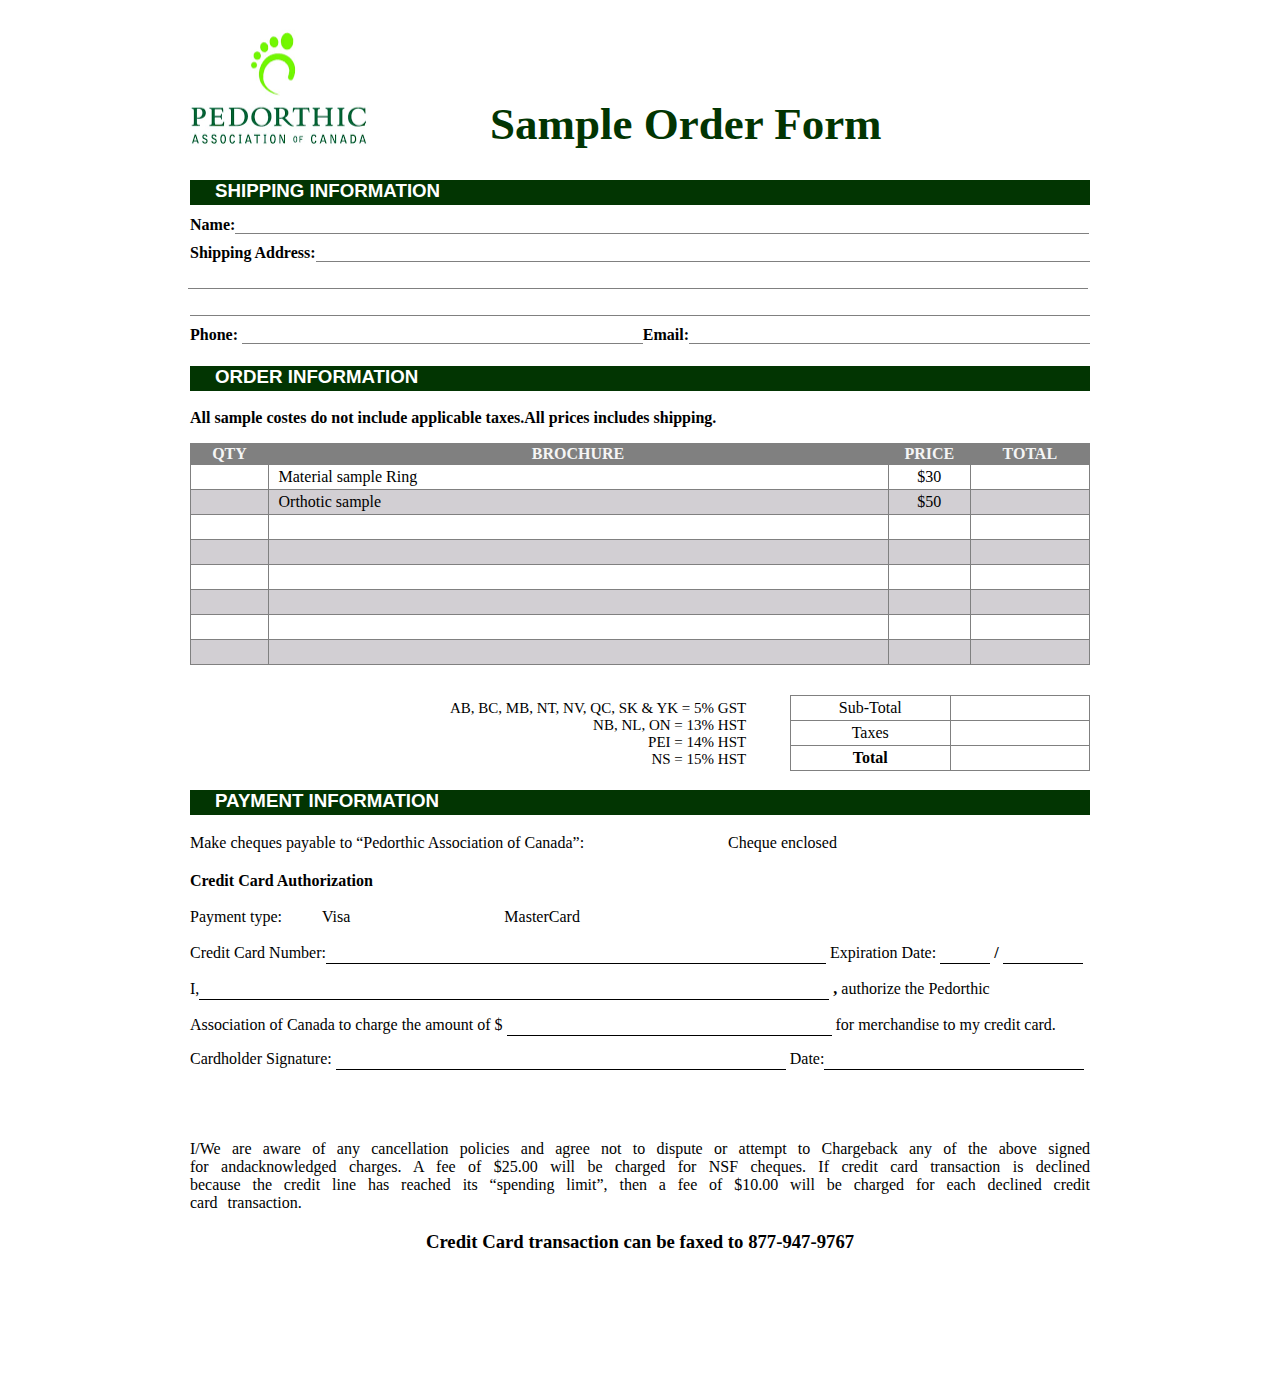
<file: index.html>
<!DOCTYPE html>
<html>
    <head>
        <meta name="viewport" content="width=device-width, initial-scale=1">
        <link rel="stylesheet" href="style.css">
        <img class="rg_i Q4LuWd" id="imageQ"
        src="[data-uri]" 
        data-deferred="1" jsname="Q4LuWd" width="300" height="169" alt="Pedorthic Association of Canada - Posts | Facebook" data-iml="4452.07500000015" data-atf="true"> 
        <h1>Sample Order Form</h1>
    </head>
    <body>
     <form>
    <div id="shipping">
             <h3>SHIPPING INFORMATION</h3>
             <h4 id="nam">Name:<input type="text" id="name"></h4>
             <h4 id="addr">Shipping Address:<input type="text" id="add"><br>
                                  <input type="text" id="add1"><br>
                                  <input type="text" id="add2"><br>
            </h4>
             <h4 id="ph">Phone: <input type="text/number" id="phone">Email:<input type="email" id="email"></h4>
    </div>
    <div id="order">
             <h3>ORDER INFORMATION</h3>
             <p><b>All sample costes do not include applicable taxes.All prices includes shipping.</b> </p>         
    </div>


    <div id="tab1">
         <table id="table1">   
            
            <tr id="head-row">
               <th id="th-qty">QTY</th> 
               <th id="th-brochure">BROCHURE</th> 
               <th id="th-price">PRICE</th>
               <th id="th-tot">TOTAL</th> 
           </tr >  
         
           <tr id="rows">
               <td id="td-qty"></td>
               <td id="td-brochure">Material sample Ring</td>
               <td id="td-price">$30</td>
               <td id="td-total"></td>  
           </tr>
           <tr id="rows">
            <td id="td-qty"></td>
            <td id="td-brochure">Orthotic sample</td>
            <td id="td-price">$50</td>
            <td id="td-total"></td>
               
           </tr>
           <tr id="rows">
            <td id="td-qty"></td>
            <td id="td-brochure"></td>
            <td id="td-price"></td>
            <td id="td-total"></td>
               
           </tr>
           <tr id="rows">
            <td id="td-qty"></td>
            <td id="td-brochure"></td>
            <td id="td-price"></td>
            <td id="td-total"></td>
               
           </tr>
           <tr id="rows">
            <td id="td-qty"></td>
            <td id="td-brochure"></td>
            <td id="td-price"></td>
            <td id="td-total"></td>
               
           </tr>
           <tr id="rows">
            <td id="td-qty"></td>
            <td id="td-brochure"></td>
            <td id="td-price"></td>
            <td id="td-total"></td>
               
           </tr>
           <tr id="rows">
            <td id="td-qty"></td>
            <td id="td-brochure"></td>
            <td id="td-price"></td>
            <td id="td-total"></td>
               
           </tr>
           <tr id="rows">
            <td id="td-qty"></td>
            <td id="td-brochure"></td>
            <td id="td-price"></td>
            <td id="td-total"></td>
               
           </tr>
           
        </table>
    </div>
    
    <div id="tab2">
        <div id="gst">
            AB, BC, MB, NT, NV, QC, SK & YK = 5% GST<br>
            NB, NL, ON = 13% HST<br>
            PEI = 14% HST<br>
            NS = 15% HST<br>
        </div>        
    <table id="table2">
        <tr id="row2">
            <td id="td-box2">Sub-Total</td>
            <td id="td-box2"></td>
        </tr id="row2">
        <tr>
            <td id="td-box2">Taxes</td>
            <td id="td-box2"></td>
        </tr>
        <tr  id="row2">
            <td id="td-box2"><b>Total</b></td>
            <td id="td-box2"></td>
        </tr>
    </table>
    </div>
    
    <div id="payment">
    
    <div id="pay">
        <h3>PAYMENT INFORMATION</h3> 
        <p>Make cheques payable to “Pedorthic Association of Canada”:<input type="text/number" id="cheque"> Cheque enclosed</p><br>
    </div>
          
    <div id="author">
        <b>Credit Card Authorization</b> <br><br>
           Payment type:<span id="master">Visa </span> MasterCard  <br><br>
    </div>

     <div id="card">
        Credit Card Number:<input type="text/number" id="credit" name="Credit Card Number"> <span id="bottom-box">Expiration Date:</span>
        <input type="text/number" id="credit-date0" name=" Expiration Date"> <b><span id="backslash"> / </span> </b> <input type="text/number" id="credit-date1" name=" Expiration Date"> <br>
     </div>
        
        <p id="para0">    
            I,<input type="text" id="credit-name"> <b>,</b> authorize the Pedorthic <br>
        </p>

        <p id="para1">
            Association of Canada to charge the amount of $ <input type="text/number" id="credit-amt"> for merchandise to my credit card.<br><br>
        </p>
        
        <p id="para2">
            Cardholder Signature: <input type="text" id="sign" name=" Cardholder Signature"> Date:<input type="text/number" id="sign-date" name="Date"> <br>
        </p> <br><br><br>

        <div id="para3">
            I/We are aware of any cancellation policies and agree not to dispute or attempt to Chargeback any of the above signed for andacknowledged charges. 
            A fee of $25.00 will be charged for NSF cheques. If credit card transaction is declined because the credit line has reached its “spending limit”,
            then a fee of $10.00 will be charged for each declined credit card transaction.
        </div>
    </div>

    <div id="footer">
            
        <h3><b>Credit Card transaction can be faxed to 877-947-9767</b></h3>
    
    </div>
  
    </form>
    </body>
</html>
</file>
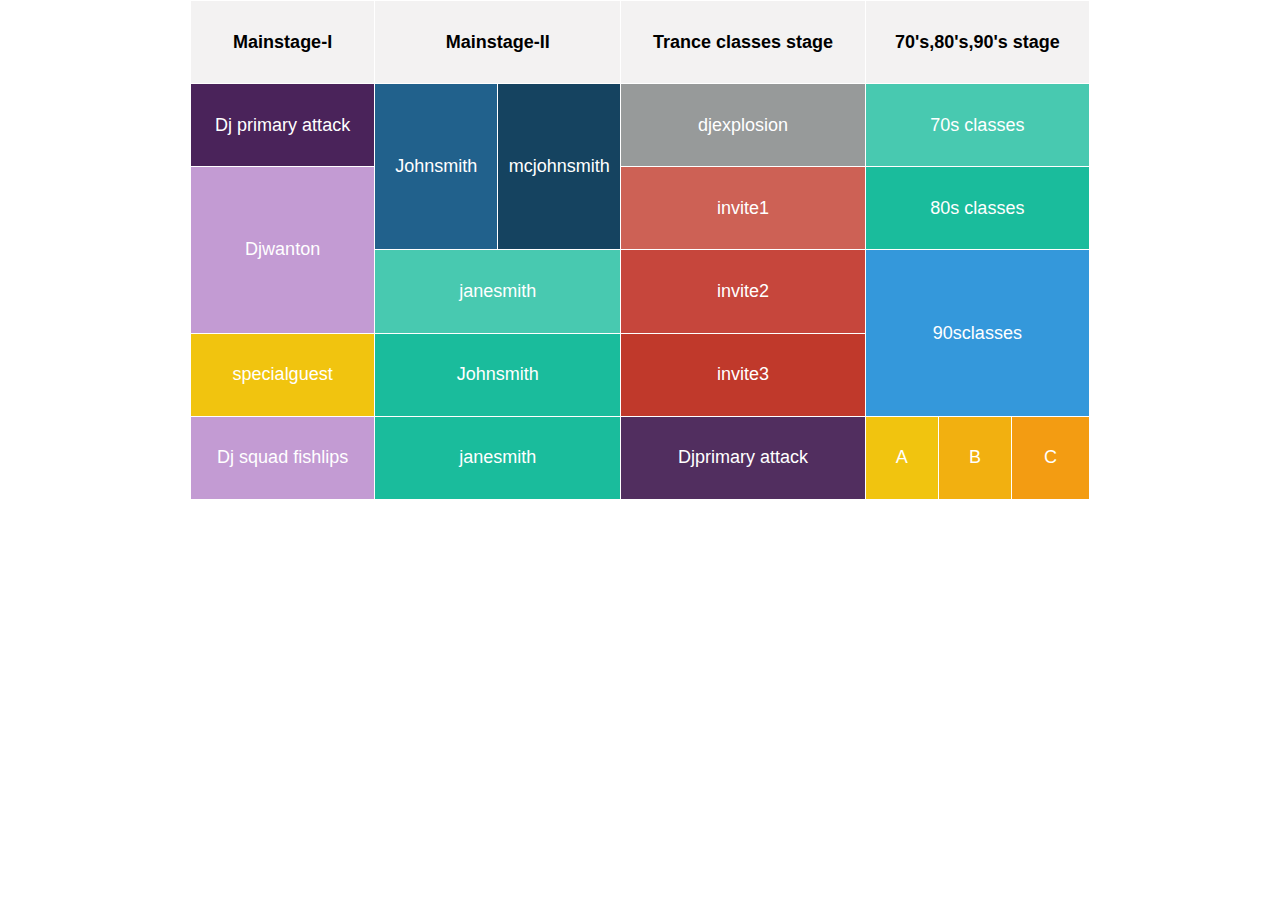
<file: Task2-complicated table.html>
<!DOCTYPE html>
<link rel="stylesheet" href="style1.css">
    <head></head>
    <body>
        <table id="timetable">
            <tr id="column1">
                <th colspan="">Mainstage-I</th>
                <th colspan="2">Mainstage-II</th>
                <th colspan="1" id="column">Trance classes stage</th>
                <th colspan="3" >70's,80's,90's stage</th>                
            </tr>


            <div id="spell">
            <tr>
                <td rowspan="2" id="primary0">Dj primary attack</td>
                <td  rowspan="3" id="john0">Johnsmith</td>
                <td rowspan="3"  id="john1" >mcjohnsmith</td>
                <td colspan="1" rowspan="2" id="explosion0">djexplosion</td>
                <td colspan="3" rowspan="2" id="year-70">70s classes</td>
                
            </tr>
            <tr>
               
            </tr>
            <tr>
                <td id="wanton" rowspan="2" >Djwanton</td>
                <td colspan="1" id="in1">invite1</td>
                <td rowspan="" colspan="3" id="year-80">80s classes</td>
               
            </tr>
            <tr>
                <td colspan="2" id="jane0">janesmith</td>
                <td colspan="1" id="in2">invite2</td>
                <td rowspan="2" colspan="3" id="year-90">90sclasses</td>
            </tr>

            <tr>
                <td rowspan="2" id="special">specialguest</td>
                <td colspan="2" rowspan="2" id="john2">Johnsmith</td>  
                <td colspan="1" id="in3">invite3</td>
            </tr>
            <tr>
                <td rowspan="3" colspan="1" id="primary1">Djprimary attack</td>
                <td colspan="" rowspan="3" id="a">A</td>
                <td colspan="" rowspan="3" id="b">B</td>
                <td colspan="" rowspan="3" id='c'>C</td>
            </tr>
            <tr>
                <td rowspan="2" id="fish">Dj squad fishlips</td>
                <td rowspan="2" colspan="2" id="jane1">janesmith</td>
                
            </tr>

            <tr>        
               
            </tr>
        </div>
        </table>



    </body>
</html>
</file>
<file: style.css>
*{
    box-sizing: border-box;
    font-family: serif,'Gill Sans', 'Gill Sans MT', Calibri, 'Trebuchet MS', sans-serif;
    
}
#imageQ{
   margin-left:-60px;
}
h1{
 color: rgb(2, 53, 2);
 margin-left: 300px;
 margin-top: -75px;
 font-size:45px;
}
body{
    margin: 0 auto;
    width: 900px; 
    height: 1380px;
}
#shipping>h3,#order>h3,#pay>h3{
    background-color: rgb(2, 53, 2); 
    color: white;
    height: 25px;
    padding-left:25px;
    font-family:'Trebuchet MS', 'Lucida Sans Unicode', 'Lucida Grande', 'Lucida Sans', Arial, sans-serif ;
}
/*----------------------------------------------------shipping------------------------------------------------------------*/
#shipping>#nam{
        margin-top: -20px; 
}
#shipping>#addr{
        margin-top: -20px;
}
#shipping>#ph{
        margin-top: -20px;
}

#name,#add,#add1,#add2,#email,#phone{
        border: transparent;
        border-bottom: 1px solid gray;
        outline: none;
}
#name{
    width:854px;
    height: 25px;
    margin-top:5px;
    line-height: -15px;
    padding-top: 10px;
}

#add{
    width:774px;
    height: 25px;
    line-height: -15px;
    padding-top: 10px;
    margin-top: 2px;
}
#add1{
    width: 900px;
    height: 25px;
    margin: 2px;
    line-height: -15px;
    padding-top: 10px;
    margin-left:-2px ;
    margin-top: 2px;

}
#add2{
    width: 900px;
    height: 25px;
    line-height: -15px;
    padding-top: 10px;
}

#phone,#email{
    width:400.8px; 
    height: 25px;
    line-height: -15px;
    padding-top: 10px;
    margin-top: 2px;
}
    



/*----------------------------------------------------Order----------------------------------------------------------*/

/*------------------------------------------------------Table1------------------------------------------------------*/
#table1,#td-qty,#td-brochure,#td-price,#td-total{
    border: 1px solid gray;
    border-spacing: 0px;
    border-collapse: collapse;
    height: 25px;
}
#table1{
    width: 900px;
    border: 1px solid gray ;
}
#head-row{
    background-color: gray;
    color: whitesmoke;
}
#td-qty{
    width: 75px;
}
#td-brochure{
    width: 600px;
    padding-left: 10px;
}
#td-price{
    width: 80px;
    text-align: center;
}
#td-total{
    width: 115px;
}

#table1 #rows:nth-child(odd) {
    background-color: rgb(210, 207, 211);
}

/*-------------------------------------------Table2----------------------------------------------------------------*/    
#table2,#row2,#td-box2{
    border: 1px solid gray;
    border-collapse: collapse;
    border-spacing: 0px;
    width:300px;
    height: 25px;
}
#td-box2{
    text-align: center;
}
#table2{
    margin-left:600px;
    margin-top: 30px;
}
#gst{
    float: left;
    text-align: end;
    margin-left: 260px;
    margin-top: 5px;
    font-size: 15px;
}



/*----------------------------------------------------payment------------------------------------------------------------*/

#cheque,#credit,#credit-date0,#credit-date1,#credit-name,#credit-amt,#credit,#sign,#sign-date{
    border: transparent;
    outline:none;
}
#para>p{
    word-spacing: 5px;
}
#master{
    word-spacing:150px;
    padding-left: 40px;
}

#credit,#credit-date0,#credit-date1,#credit-name,#credit-amt,#credit,#sign,#sign-date{
    border: transparent;
    border-bottom: 1px solid black;

}
#cheque{
    width:140px;
}
#author{
    margin-top:-15px ;
}
#credit{
    width: 500px;
    line-height: -20px;
}
#credit-date0{
    width: 50px;
}
#credit-date1{
    width: 80px;
}
#credit-name{
    width: 630px;
}
#space1{
    padding-left: 5px;
}
#credit-amt{
    width: 325px;
    padding-right: 10px;
}
#sign{
    width: 450px;
}
#sign-date
{
      width: 260px;
}
#para2{
    margin-top: -20px;
}
#para3{
    word-spacing: 6px;
    text-align: justify;
}
#bottom-box{
    padding-top:40px;
}
#footer{
     text-align: center;
}

@media screen and(max-width:800px;){
   
    /*----------------------------------------------------shipping------------------------------------------------------------*/
    
    #name{
        width:500px;
        padding-left: -200px;
    }
    
    #add{
        width:300px;
    }
    #add1{
        width: 500px;
    }
    #add2{
        width: 800px;
        
    }
    
    #phone,#email{
        width:200px; 
        
    }
        
    
    
    
    /*----------------------------------------------------Order----------------------------------------------------------*/
    
    
    
    
    /*----------------------------------------------------payment------------------------------------------------------------*/
    
    #cheque,#credit,#credit-date0,#credit-date1,#credit-name,#credit-amt,#credit,#sign,#sign-date{
        border: transparent;
        outline:none;
        
    }
    #para>p{
        word-spacing: 5px;
    }
    #master{
        word-spacing:150px;
        padding-left: 40px;
    }
    
    #credit,#credit-date0,#credit-date1,#credit-name,#credit-amt,#credit,#sign,#sign-date{
        border: transparent;
        border-bottom: 1px solid black;
        display:inline-block;
    }
    #cheque{
        width:140px;
    }
    #author{
        margin-top:-15px ;
        font-size: 15px;
    }
    #credit{
        width: 450px;
        line-height: -20px;
    }
    #credit-date0{
        width: 30px;
    }
    #credit-date1{
        width: 50px;
    }
    #credit-name{
        width: 630px;
    }
    #space1{
        padding-left: 5px;
    }
    #credit-amt{
        width: 275px;
        padding-right: 10px;
    }
    #sign{
        width: 400px;
    }
    #sign-date
    {
          width: 200px;
    }
    #para2{
        margin-top: -20px;
    }
    #para3{
        word-spacing: 6px;
        text-align: justify;
    }
    #bottom-box{
        padding-top:40px;
    }
    #footer{
         text-align: center;
    }
    #payment{
        display:block;
    }

}
</file>
<file: style1.css>
*{
    font-family: 'Trebuchet MS', 'Lucida Sans Unicode', 'Lucida Grande', 'Lucida Sans', Arial, sans-serif;
    font-size: 18px;
    margin: 0 auto;
}   
#timetable{
    border:1px solid white;
    height: 500px;
    width: 900px;
    text-align: center;
    border-collapse: collapse;
}
td{
    border:1px solid white;
    color: white;
}
th{
    border:1px solid white;
}

#john0,#john1{
    width: 120px;

}


#column1{
 background: rgb(243, 242, 242);   
}

#primary0{
    background-color: rgb(74, 35, 90)  ;
}
#john0{
    background-color:rgb(33, 97, 140) ;
}

#john1{
    background-color:rgb(21, 67, 96) ;
}
#explosion0{
    background-color:rgb(151, 154, 154 );
}
#year-70{
     background-color:rgb(72, 201, 176) ;
}
#wanton{
    background-color: rgb(195, 155, 211);
}
#in1{
    background-color:rgb(205, 97, 85 ) ;
}
#year-80{
    background-color:rgb(26, 188, 156 ) ;
}
#jane0{
    background-color: rgb(72, 201, 176) ;
}
#in2{
    background-color: rgb(198,70,60);
}
#in3{
    background-color: rgb(192, 57, 43);
}
#year-90{
    background-color:rgb(52, 152, 219 ) ;
}
#special{
    background-color:rgb(241, 196, 15) ;
}
#john2{
    background-color: rgb(26, 188, 156 );
}
#primary1{
    background-color: rgb(81, 46, 95);
}
#a{
    background-color:rgb(241, 196, 15)  ;
}
#b{
    background-color:rgb(242,176,16) ;
}
#c{
    background-color:rgb(243, 156, 18) ;
}
#fish{
    background-color: rgb(195, 155, 211) ;
}
#jane1{
    background-color:rgb(26, 188, 156 ) ;
}
</file>
